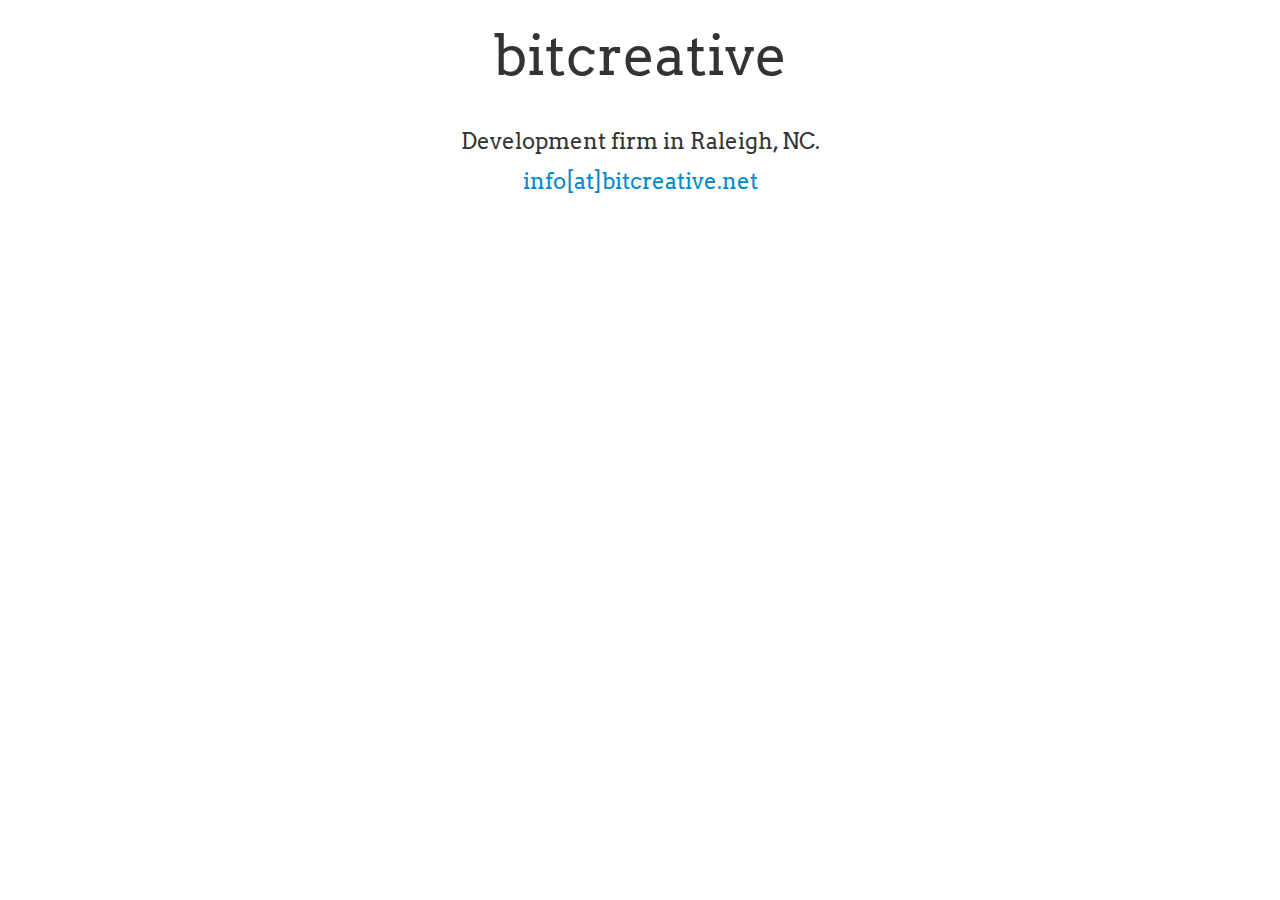
<file: templates/index.html>
<!doctype html>
<html lang="en">
<head>
    <meta charset="utf-8">

    <title>bitcreative</title>

    <meta name="viewport" content="width=device-width, initial-scale=1.0">
    <meta name="description" content="Web development firm based in Raleigh, NC">
    <meta name="author" content="Omar Estrella">

    <link rel="stylesheet" href="http://fonts.googleapis.com/css?family=Arvo" />
    <link rel="stylesheet" href="/static/css/bootstrap.min.css">
    <link rel="stylesheet" href="/static/css/bootstrap-responsive.min.css">
    <link rel="stylesheet" href="/static/css/style.css">
</head>

<body>
    <div class="container" id="main">
        <div class="row-fluid">
            <div class="span12" id="banner">
                bitcreative
            </div>
        </div>
        <div class="row-fluid">
            <div class="span12">
                Development firm in Raleigh, NC.<br /><br />
                <a href="mailto:info[at]bitcreative.net">info[at]bitcreative.net</a>
            </div>
        </div>
    </div>
</body>
</html>
</file>
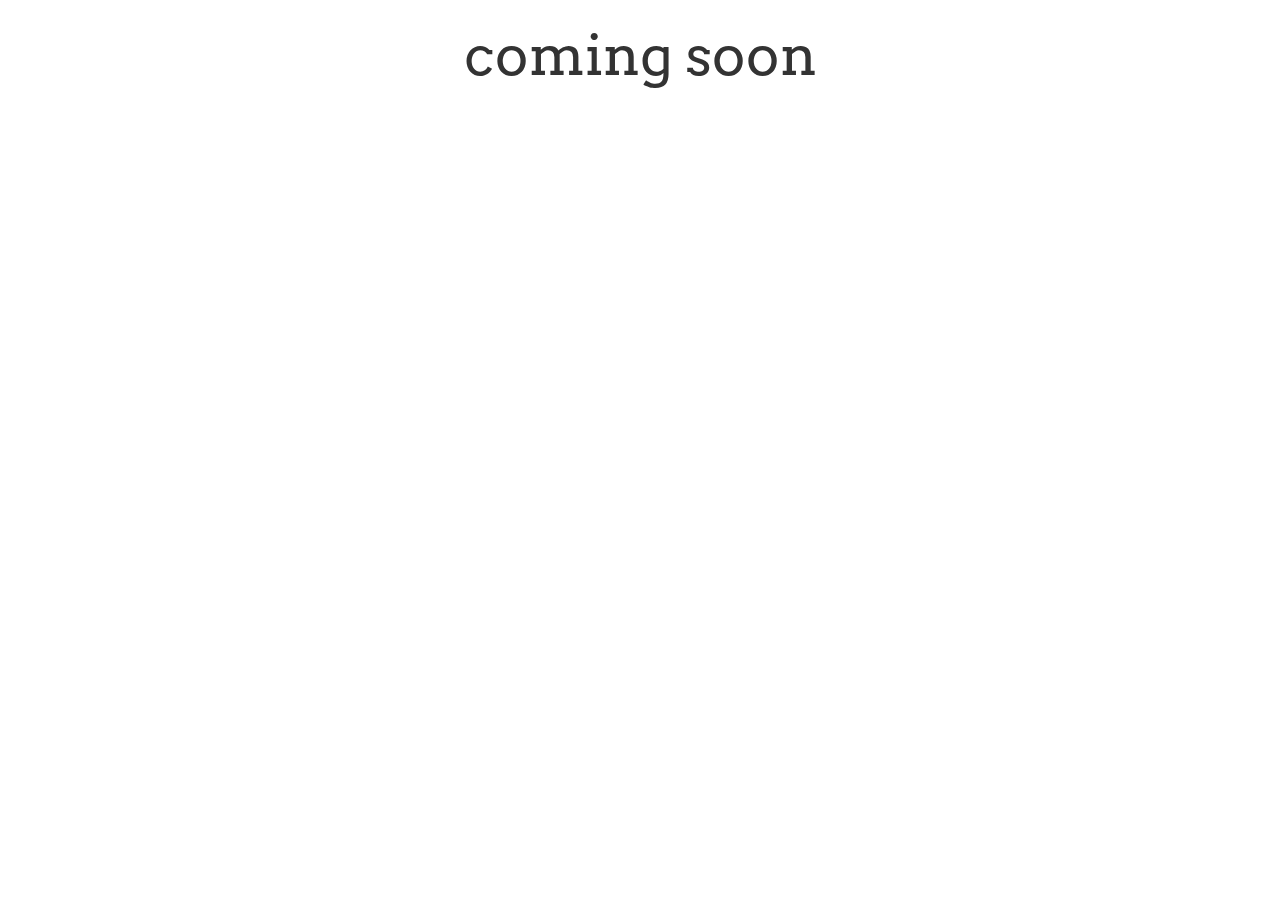
<file: templates/mtg.html>
<!doctype html>
<html lang="en">
<head>
    <meta charset="utf-8">

    <title>bitcreative</title>

    <meta name="viewport" content="width=device-width, initial-scale=1.0">
    <meta name="description" content="Web development firm based in Raleigh, NC">
    <meta name="author" content="Omar Estrella">

    <link rel="stylesheet" href="http://fonts.googleapis.com/css?family=Arvo" />
    <link rel="stylesheet" href="/static/css/bootstrap.min.css">
    <link rel="stylesheet" href="/static/css/bootstrap-responsive.min.css">
    <link rel="stylesheet" href="/static/css/style.css">
</head>

<body>
    <div class="container" id="main">
        <div class="row-fluid">
            <div class="span12" id="banner">
                coming soon
            </div>
        </div>
    </div>
</body>
</html>
</file>
<file: static/css/style.css>
.container {
  margin-top: 2em;
  font-family: "Arvo", serif;
  font-size: 1.6em;
  text-align: center;
}
#banner {
  margin: 0 0 1em 0;
  font-size: 2.5em;
}
</file>
